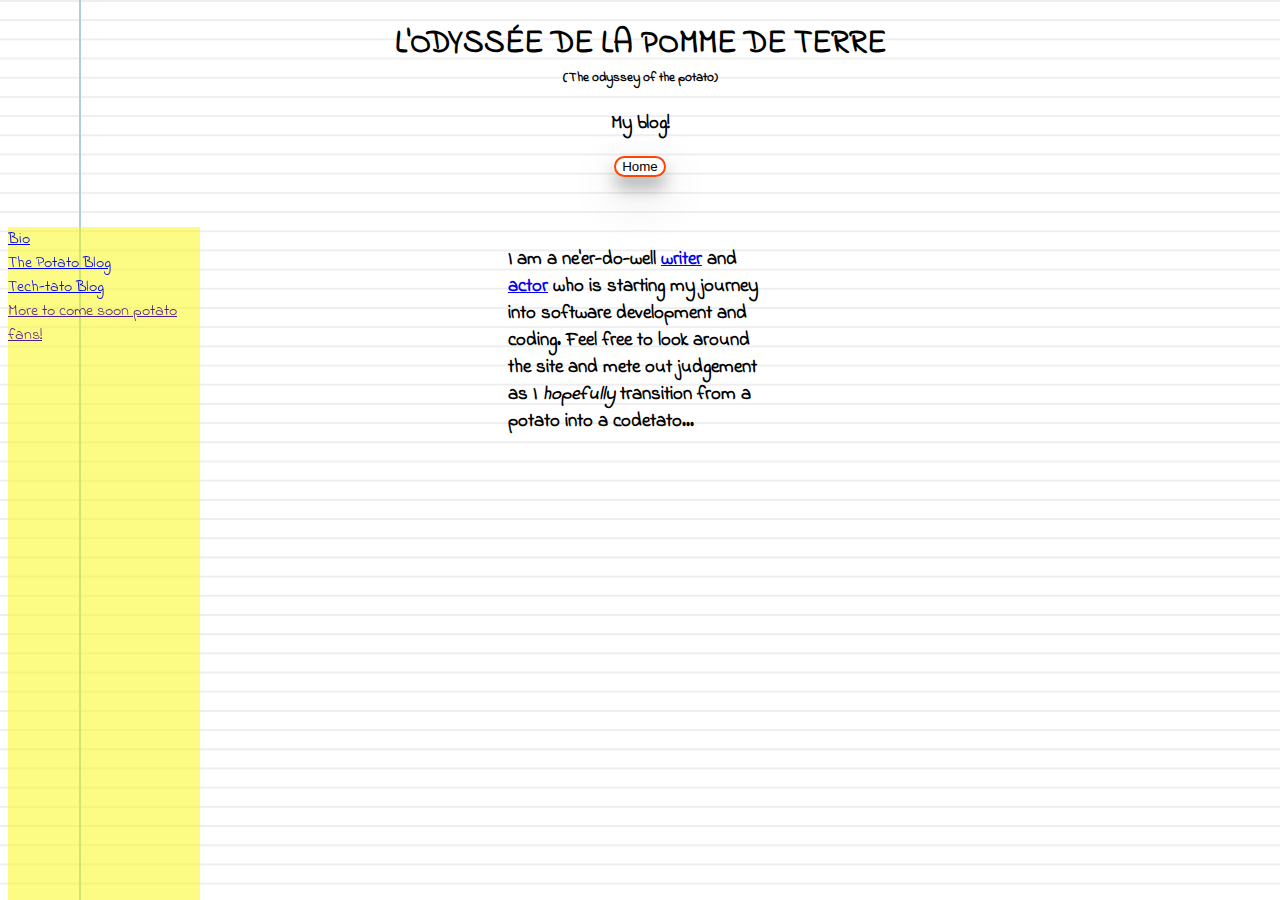
<file: index.html>
<!DOCTYPE html>
<html>
  <head>
    <meta charset="utf-8">
    <meta name="viewport" content="width=device-width, initial-scale=1">
    <title class="title">Odyssey of Potato</title>
    <link href="styles/main.css" rel="stylesheet" type="text/css" />
    <link href="https://fonts.googleapis.com/css?family=Indie+Flower&display=swap" rel="stylesheet">
  </head>
  <body>
    <div class="heading"> 
      <h1 style= "margin-bottom: 0px;">l'odyssée de la pomme de terre</h1>
      <h5 style="margin-top: 0px">(The odyssey of the potato)</h5>
      <h3>My blog!</h3>
      <button class="home" >Home</button>
    </div> 
      <br>
      <br>

   <ul>
  <li><a class="bio" href="bio.html" >Bio</a></li>
  <li><a class="blog" href="Blog.html">The Potato Blog</a></li>
  <li><a class="tech" href="blog/sprint1-technical.html">Tech-tato Blog</a></li>
  <li><a class="s3"href="">More to come soon potato fans!</a></li>
   </ul>
    <div class="message" >
     <h3>I am a ne'er-do-well <a href="https://lennonliterary.com/emma-olsen-vere-tindale/" > writer</a> and <a href="https://www.imdb.com/name/nm4227608/">actor</a> who is starting my journey into software development and coding. 
      Feel free to look around the site and mete out judgement as I <em>hopefully</em> transition from a potato into a codetato...</h3>
    </div>
    
  </body>
</html>
</file>
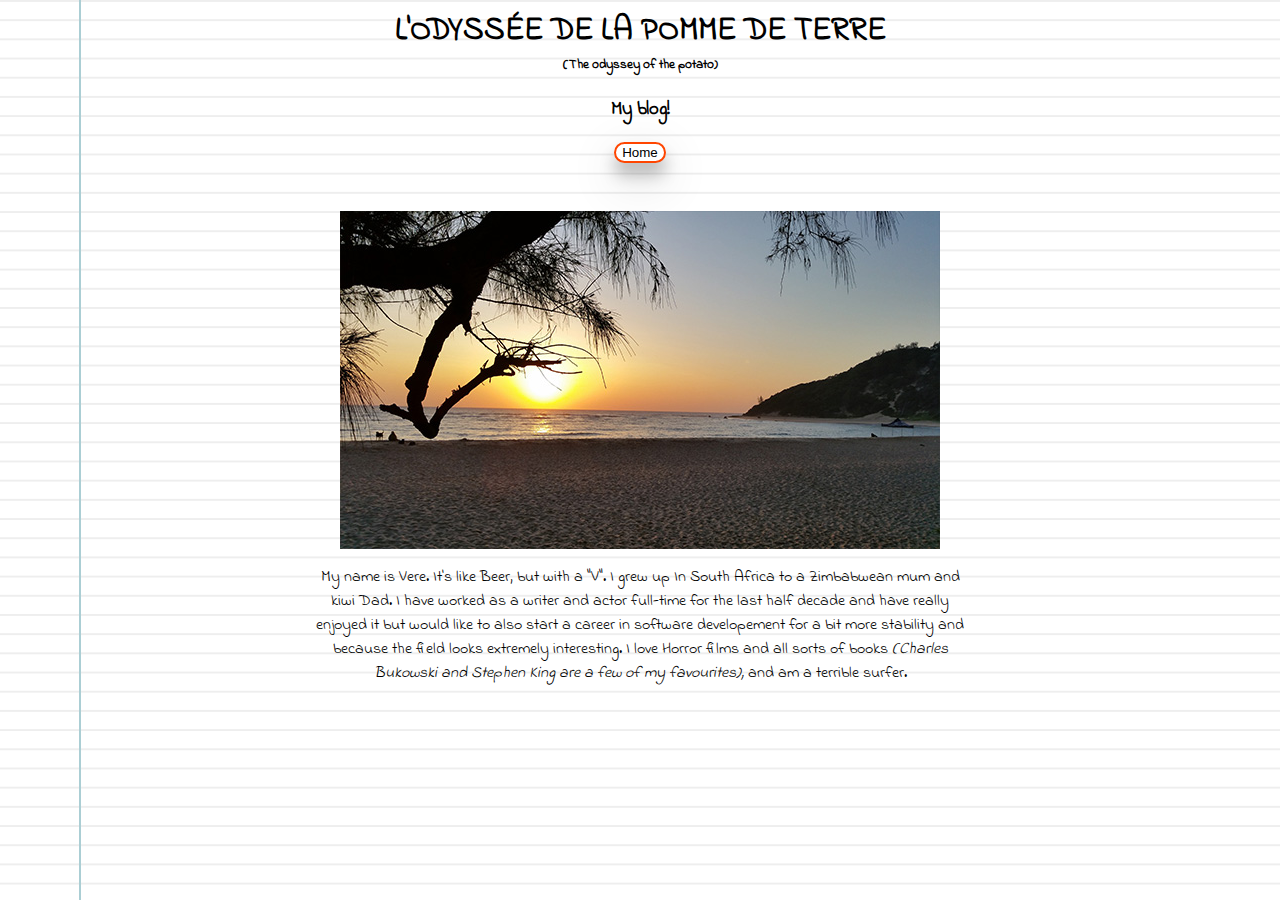
<file: bio.html>
<html>
  <head>
    <meta charset="utf-8">
    <meta name="viewport" content="width=device-width, initial-scale=1">
    <title class="title">Odyssey of Potato</title>
    <link href="styles/main.css" rel="stylesheet" type="text/css" />
    <link href="https://fonts.googleapis.com/css?family=Indie+Flower&display=swap" rel="stylesheet">
  </head>
  <body>
             <div class="heading"> 
                <h1 style= "margin-bottom: 0px;">l'odyssée de la pomme de terre</h1>
                <h5 style="margin-top: 0px">(The odyssey of the potato)</h5>
                <h3>My blog!</h3>
                <a href="index.html"><button class="home" >Home</button></a>
             </div> 
                <br>
                <br>
             
            <div class="beach">
               <img src="images/sunset-on-the-beach.jpg" alt="picture of a beach"> 
            </div>
<div class="hello">
    <p>My name is Vere. It's like Beer, but with a "V". I grew up In South Africa to a Zimbabwean mum and kiwi Dad. I have worked as a writer and actor full-time for the last half decade and have really enjoyed it but would like to also start a career in software developement for a bit more stability and because the field looks extremely interesting. I love Horror films and all sorts of books<em> (Charles Bukowski and Stephen King are a few of my favourites),</em> and am a terrible surfer. </p>
</div>
  </body>
</html>
</file>
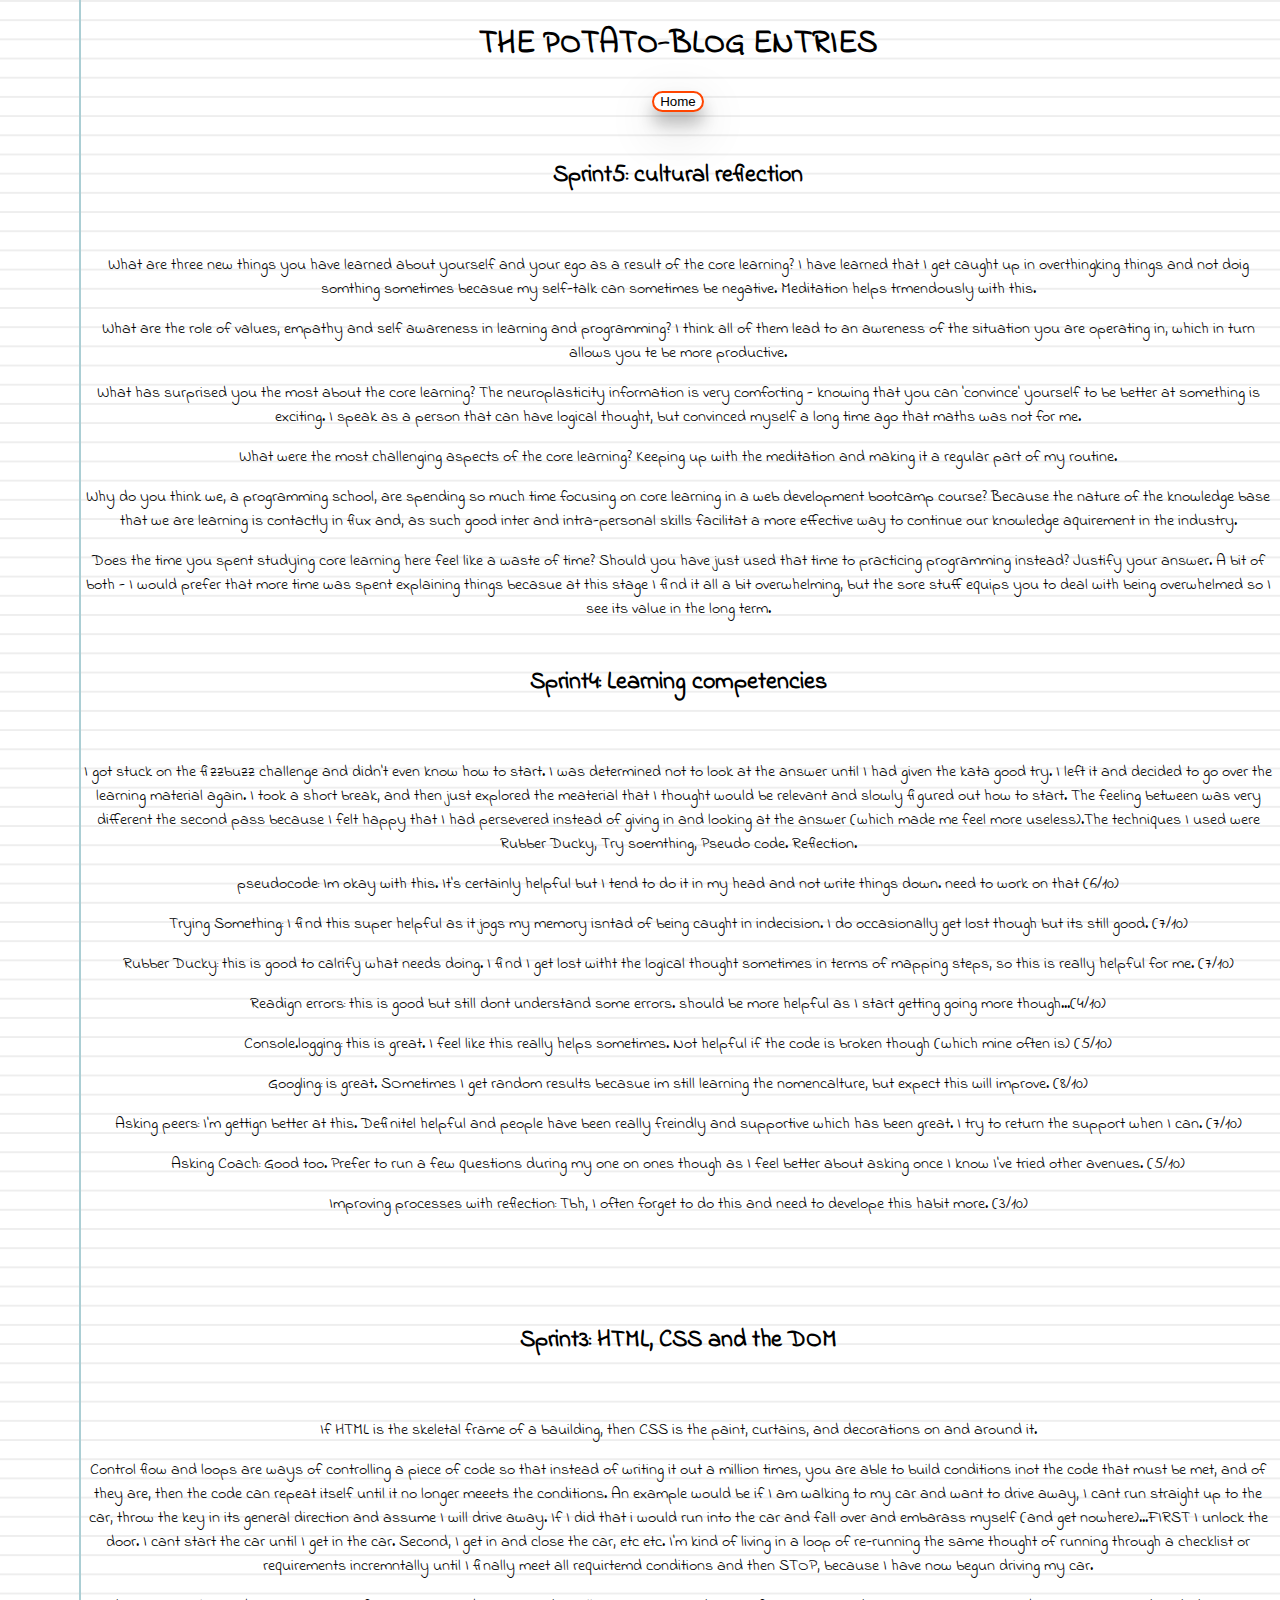
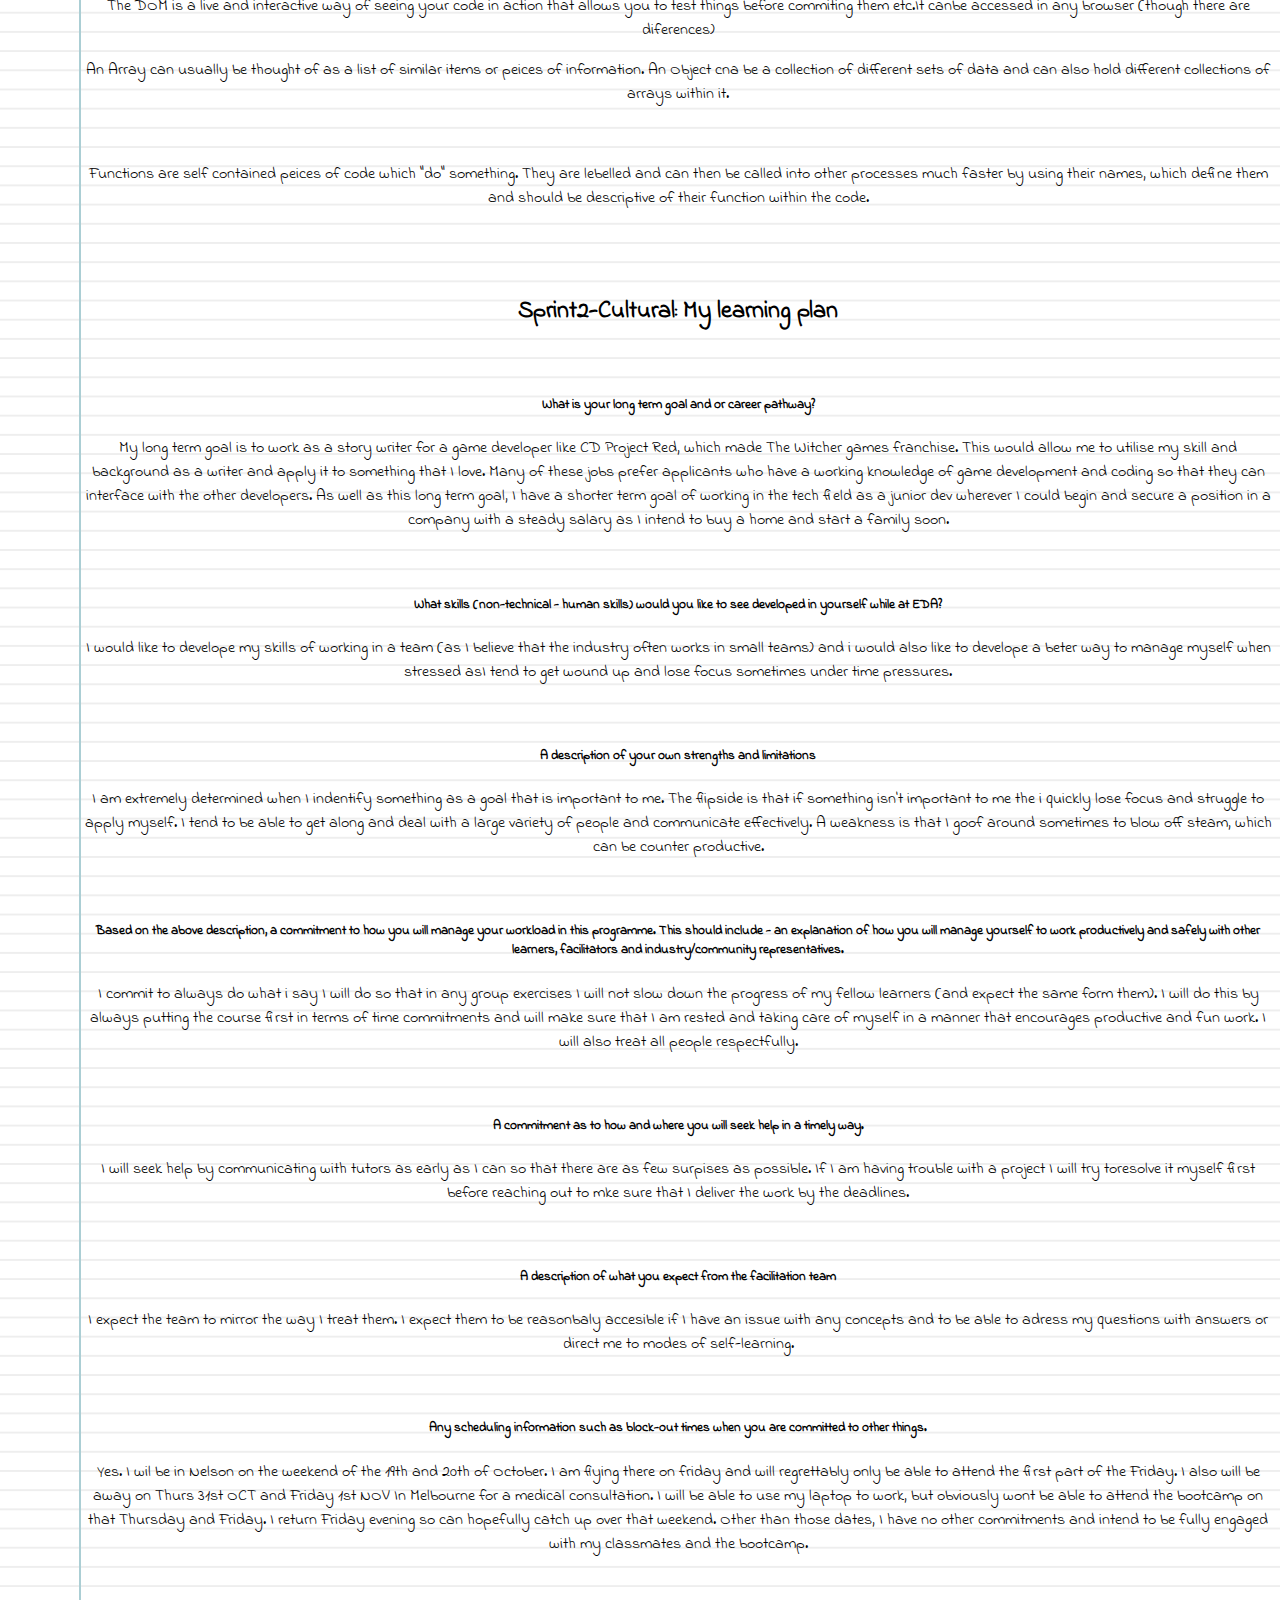
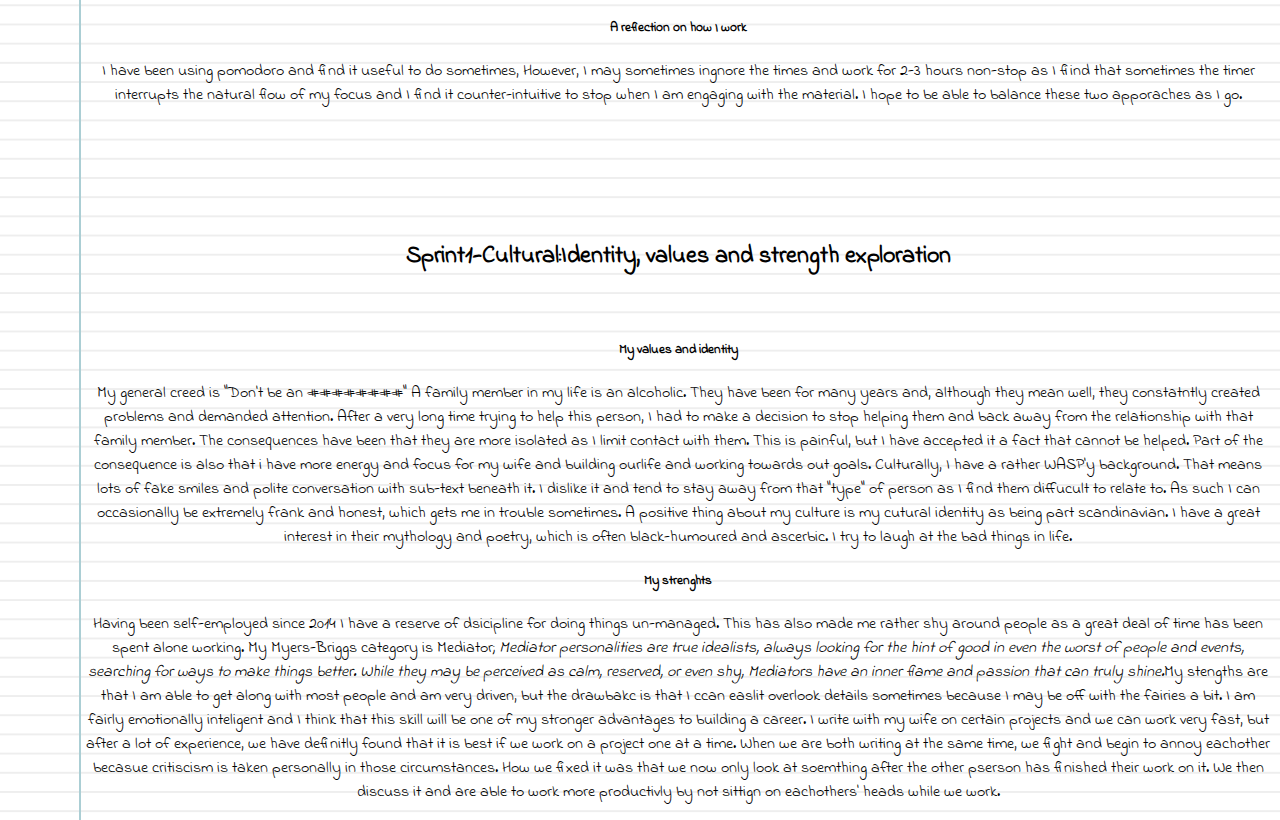
<file: Blog.html>
<!DOCTYPE html>
<html>
  <head>
      <meta charset="utf-8">
      <meta name="viewport" content="width=device-width, initial-scale=1">
      <title class="title">Cultural</title>
      <link href="styles/main.css" rel="stylesheet" type="text/css" />
      <link href="https://fonts.googleapis.com/css?family=Indie+Flower&display=swap" rel="stylesheet">
 
  </head>
  
  <body style="margin-left: 84px;" >
    <div class="Blogtext">
    <h1>The Potato-Blog Entries</h1>
    <a href="index.html"><button class="home" >Home</button></a>
    <br>
    <br>
    <h2>Sprint5: cultural reflection</h2>
    <br>
    <p>
      What are three new things you have learned about yourself and your ego as a result of the core learning?
      I have learned that I get caught up in overthingking things and not doig somthing sometimes becasue my self-talk can sometimes be negative. Meditation helps trmendously with this.
    </p>
    <p>
      What are the role of values, empathy and self awareness in learning and programming?
      I think all of them lead to an awreness of the situation you are operating in, which in turn allows you te be more productive.
    </p>
    <p>
      What has surprised you the most about the core learning?
      The neuroplasticity information is very comforting - knowing that you can 'convince' yourself to be better at something is exciting. I speak as a person that can have logical thought, but convinced myself a long time ago that maths was not for me.
    </p>
    <p>
      What were the most challenging aspects of the core learning?
      Keeping up with the meditation and making it a regular part of my routine.
    </p>
    <p>
      Why do you think we, a programming school, are spending so much time focusing on core learning in a web development bootcamp course?
      Because the nature of the knowledge base that we are learning is contactly in flux and, as such good inter and intra-personal skills facilitat a more effective way to continue our knowledge aquirement in the industry.
    </p>
    Does the time you spent studying core learning here feel like a waste of time? Should you have just used that time to practicing programming instead? Justify your answer.
    A bit of both - I would prefer that more time was spent explaining things becasue at this stage I find it all a bit overwhelming, but the sore stuff equips you to deal with being overwhelmed so I see its value in the long term.
    <br>
    <br>
    <h2>Sprint4: Learning competencies</h2>
    <br>
    <p>
      I got stuck on the fizzbuzz challenge and didn't even know how to start. I was determined not to look at the answer until I had given the kata good try. I left it and decided to go over the learning material again. I took a short break, and then just explored the meaterial that I thought would be relevant and slowly figured out how to start. The feeling between was very different the second pass because I felt happy that I had persevered instead of giving in and looking at the answer (which made me feel more useless).The techniques I used were Rubber Ducky, Try soemthing, Pseudo code. Reflection.
    </p>
    <p>
      pseudocode: Im okay with this. It's certainly helpful but I tend to do it in my head and not write things down. need to work on that (6/10)
    </p>
    <p>
      Trying Something: I find this super helpful as it jogs my memory isntad of being caught in indecision. I do occasionally get lost though but its still good. (7/10)
    </p>
    <p>
      Rubber Ducky: this is good to calrify what needs doing. I find I get lost witht the logical thought sometimes in terms of mapping steps, so this is really helpful for me. (7/10)
    </p>
    <p>
      Readign errors: this is good but still dont understand some errors. should be more helpful as I start getting going more though...(4/10)
    </p>
    Console.logging: this is great. I feel like this really helps sometimes. Not helpful if the code is broken though (which mine often is) (5/10)
    <p>
      Googling: is great. SOmetimes I get random results becasue im still learning the nomencalture, but expect this will improve. (8/10)
    </p>
    <p>
      Asking peers: I'm gettign better at this. Definitel helpful and people have been really freindly and supportive which has been great. I try to return the support when I can. (7/10)
    </p>
    <p>
      Asking Coach: Good too. Prefer to run a few questions during my one on ones though as I feel better about asking once I know I've tried other avenues. (5/10)
    </p>
    <p>
      Improving processes with reflection: Tbh, I often forget to do this and need to develope this habit more. (3/10)
    </p>
    <br>
    <br>
    <br>
    <h2>Sprint3: HTML, CSS and the DOM</h2>
    <br>
    <p>
      If HTML is the skeletal frame of a bauilding, then CSS is the paint, curtains, and decorations on and around it.
    <p>Control flow and loops are ways of controlling a piece of code so that instead of writing it out a million times, you are able to build conditions inot the code that must be met, and of they are, then the code can repeat itself until it no longer meeets the conditions. An example would be if I am walking to my car and want to drive away, I cant run straight up to the car, throw the key in its general direction and assume I will drive away. If I did that i would run into the car and fall over and embarass myself (and get nowhere)...FIRST I unlock the door. I cant start the car until I get in the car. Second, I get in and close the car, etc etc. I'm kind of living in a loop of re-running the same thought of running through a checklist or requirements incremntally until I finally meet all requirtemd conditions and then STOP, because I have now begun driving my car.
      <br>
      <p>
        The DOM is a live and interactive way of seeing your code in action that allows you to test things before commiting them etc.It canbe accessed in any browser (though there are diferences)
        <br>
        <P>
          An Array can usually be thought of as a list of similar items or peices of information. An Object cna be a collection of different sets of data and can also hold different collections of arrays within it.
        </P>
        <br>
        <p>
          Functions are self contained peices of code which "do" something. They are lebelled and can then be called into other processes much faster by using their names, which define them and should be descriptive of their function within the code.
        </p>
      </p>
    </p>
    </p>
    <br>
    <br><h2>Sprint2-Cultural: My learning plan</h2>
    <br>
    <h5>What is your long term goal and or career pathway?</h5>
    <p>
     My long term goal is to work as a story writer for a game developer like CD Project Red, which made The Witcher games franchise. This would allow me to utilise my skill and background as a writer and apply it to something that I love. Many of these jobs prefer applicants who have a working knowledge of game development and coding so that they can interface with the other developers.
     As well as this long term goal, I have a shorter term goal of working in the tech field as a junior dev wherever I could begin and secure a position in a company with a steady salary as I intend to buy a home and start a family soon.  
    </p>
    <br>
    <h5>What skills (non-technical - human skills) would you like to see developed in yourself while at EDA?</h5>
    <p>
     I would like to develope my skills of working in a team (as I believe that the industry often works in small teams) and i would also like to develope a beter way to manage myself when stressed asI tend to get wound up and lose focus sometimes under time pressures. 
    </p>
    <br>
    <h5>A description of your own strengths and limitations</h5>
    <p>
     I am extremely determined  when I indentify something as a goal that is important to me. The flipside is that if something isn't important to me the i quickly lose focus and struggle to apply myself. 
     I tend to be able to get along and deal with a large variety of people and communicate effectively. A weakness is that I goof around sometimes to blow off steam, which can be counter productive.  
    </p>
    <br>
    <h5>Based on the above description, a commitment to how you will manage your workload in this programme. This should include - an explanation of how you will manage yourself to work productively and safely with other learners, facilitators and industry/community representatives.</h5>
    <p>
     I commit to always do what i say I will do so that in any group exercises I will not slow down the progress of my fellow learners (and expect the same form them). I will do this by always putting the course first in terms of time commitments and will make sure that I am rested and taking care of myself in a manner that encourages productive and fun work. I will also treat all people respectfully.
    </p>
    <br>
    <h5>A commitment as to how and where you will seek help in a timely way.</h5>
    <p>
     I will seek help by communicating with tutors as early as I can so that there are as few surpises as possible. If I am having trouble with a project I will try toresolve it myself first before reaching out to mke sure that I deliver the work by the deadlines.
    </p>
    <br>
    <h5>A description of what you expect from the facilitation team</h5>
    <p>
     I expect the team to mirror the way I treat them. I expect them to be reasonbaly accesible if I have an issue with any concepts and to be able to adress my questions with answers or direct me to modes of self-learning.  
    </p>
    <br>
    <h5>Any scheduling information such as block-out times when you are committed to other things.</h5>
    <p>
     Yes. I wil be in Nelson on the weekend of the 19th and 20th of October. I am flying there on friday and will regrettably only be able to attend the first part of the Friday.
     I also will be away on Thurs 31st OCT and Friday 1st NOV In Melbourne for a medical consultation. I will be able to use my laptop to work, but obviously wont be able to attend the bootcamp on that Thursday and Friday. I return Friday evening so can hopefully catch up over that weekend.
     Other than those dates, I have no other commitments and intend to be fully engaged with my classmates and the bootcamp.
    </p>
    <br>
    <h5>A reflection on how I work</h5>
    <p>
    I have been using pomodoro and find it useful to do sometimes, However, I may sometimes ingnore the times and work for 2-3 hours non-stop as I fiind that sometimes the timer interrupts the natural flow of my focus and I find it counter-intuitive to stop when I am engaging with the material. I hope to be able to balance these two apporaches as I go.
    </p>
    <br>
    <br>
    <br>
    <br>
    <H2>Sprint1-Cultural:Identity, values and strength exploration</H2>
    <br>
    <h5>My values and identity</h5>
    <p>
     My general creed is "Don't be an ########"
     A family member in my life is an alcoholic. They have been for many years and, although they mean well, they constatntly created problems and demanded attention. After a very long time trying to help this person, I had to make a decision to stop helping them and back away from the relationship with that family member. The consequences have been that they are more isolated as I limit contact with them. This is painful, but I have accepted it a fact that cannot be helped. Part of the consequence is also that i have more energy and focus for my wife and building ourlife and working towards out goals.
     Culturally, I have a rather WASP'y background. That means lots of fake smiles and polite conversation with sub-text beneath it. I dislike it and tend to stay away from that "type" of person as I find them diffucult to relate to. As such I can occasionally be extremely frank and honest, which gets me in trouble sometimes.
     A positive thing about my culture is my cutural identity as being part scandinavian. I have a great interest in their mythology and poetry, which is often black-humoured and ascerbic. I try to laugh at the bad things in life.
    </p>
    <h5>My strenghts</h5>
    <p>
     Having been self-employed since 2014 I have a reserve of dsicipline for doing things un-managed. This has also made me rather shy around people as a great deal of time has been spent alone working. My Myers-Briggs category is Mediator; <em>Mediator personalities are true idealists, always looking for the hint of good in even the worst of people and events, searching for ways to make things better. While they may be perceived as calm, reserved, or even shy, Mediators have an inner flame and passion that can truly shine.</em>My stengths are that I am able to get along with most people and am very driven, but the drawbakc is that I ccan easlit overlook details sometimes because I may be off with the fairies a bit. I am fairly emotionally inteligent and I think that this skill will be one of my stronger advantages to building a career.
     I write with my wife on certain projects and we can work very fast, but after a lot of experience, we have definitly found that it is best if we work on a project one at a time. When we are both writing at the same time, we fight and begin to annoy eachother becasue critiscism is taken personally in those circumstances. How we fixed it was that we now only look at soemthing after the other pserson has finished their work on it. We then discuss it and are able to work more productivly by not sittign on eachothers' heads while we work. 
    </p>


    
    
  
  </body>
</html>
</file>
<file: styles/main.css>
body {
    background-color: #fff;
    background-image:
    linear-gradient(90deg, transparent 79px, #abced4 79px, #abced4 81px, transparent 81px),
    linear-gradient(#eee .1em, transparent .1em);
    background-size: 100% 1.2em;
    font-family: 'Indie Flower', cursive;
}

.heading {
    text-align: center;
}

.hello {
    text-align: center;
}

.Blogtext {
    text-align: center;
}
.sprinttext {
    text-align: center;
}

#js {
    float: left;
}

#nest {
    float: right;
}
h1 {
    text-transform: uppercase;
}

.home{
  border-radius: 50px;
  box-shadow: 0 12px 16px 0 rgba(0,0,0,0.24), 0 17px 50px 0 rgba(0,0,0,0.19);
   background-color: white; 
  color: black; 
  border: 2px solid orangered;
}
.home:hover {
    background-color: orangered;
    color: white;
}
ul {
  list-style-type: none;
  margin: 0;
  padding: 0;
  width: 15%;
  background-color: #f9fa0b80;
  position: fixed;
  height: 100%;
  overflow: auto;
}
.message {
    margin-left: 500px;
    margin-right: 500px;
}

.beach {
    text-align: center;
}

.hello {
    padding-right: 300px;
    padding-left: 300px;
}
</file>
